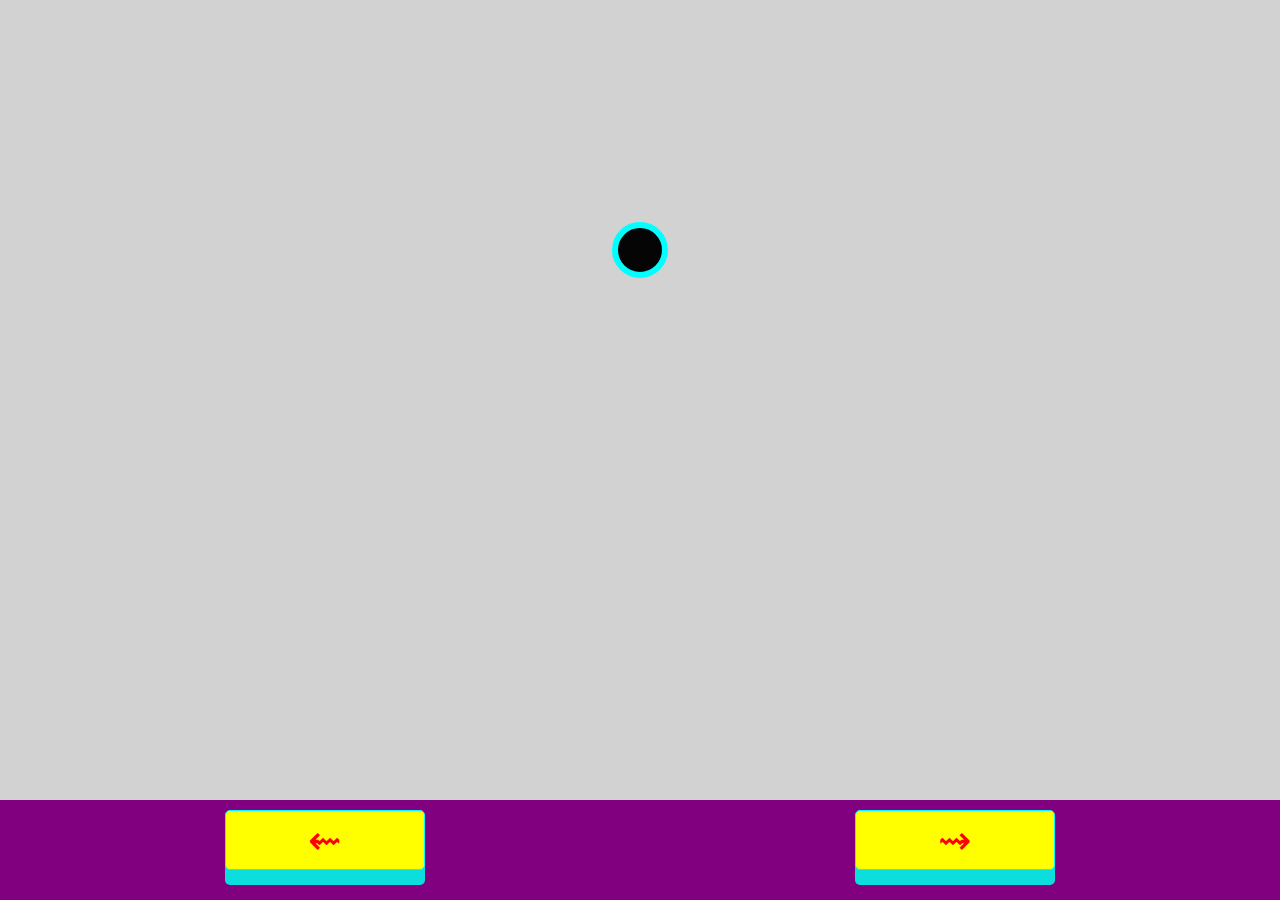
<file: p5-and-beyond/index.html>
<!DOCTYPE html>
<html lang="en">
  <head>
    <meta charset="UTF-8" />
    <meta name="viewport" content="width=device-width, initial-scale=1.0" />
    <title>JS navigation with P5</title>
    <!-- CSS / styling -->
    <link rel="stylesheet" href="css/style.css" />

    <!-- P5 script -->
    <script src="js/libraries/p5.min.js"></script>

    <!-- My script(s) -->
    <script src="js/script.js"></script>
  </head>
  <body>
    <!-- <canvas id="our-canvas"></canvas> -->

    <div id="command-board">
      <button
        class="command-board__button"
        id="left-button"
        onclick="moveLeft()"
      >
        ⇜
      </button>

      <!-- <button
        class="command-board__button"
        id="middle-button"
        onclick="doSomethingElse()"
      >
      </button> -->

      <button
        class="command-board__button"
        id="right-button"
        onclick="moveRight()"
      >
        ⇝
      </button>
    </div>

    <!-- <div id="a-new-element">
      Lorem ipsum dolor sit amet consectetur adipisicing elit. Explicabo illo
      adipisci unde modi officiis excepturi sunt consequatur ad aperiam. In
      eligendi excepturi dolore architecto nisi veritatis vitae ea tenetur
      expedita.
    </div> -->
  </body>
</html>
</file>
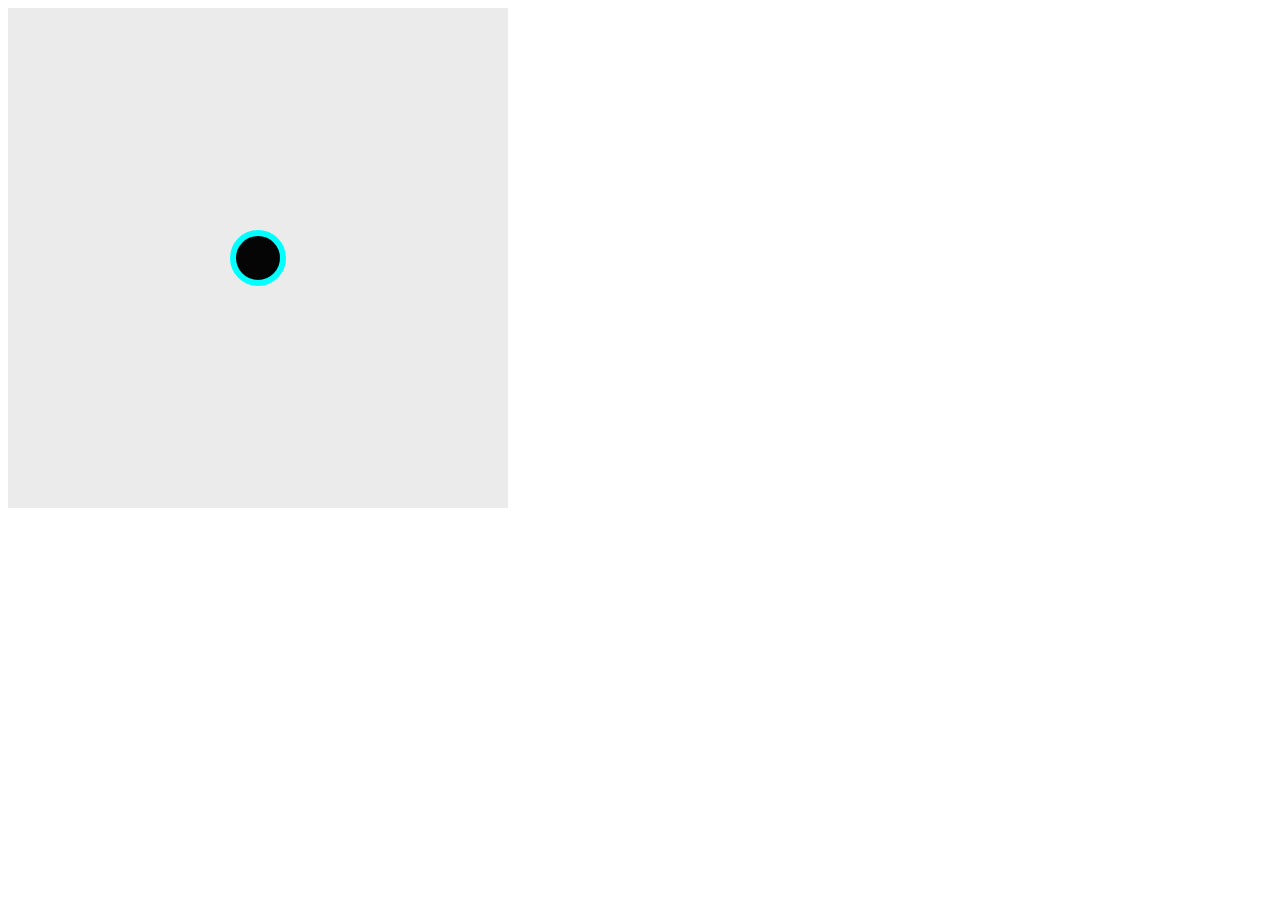
<file: p5-and-beyond/index-p5.html>
<!DOCTYPE html>
<html lang="en">
  <head>
    <meta charset="UTF-8" />
    <meta name="viewport" content="width=device-width, initial-scale=1.0" />
    <title>P5 project</title>
    <!-- CSS / styling -->
    <!-- <link rel="stylesheet" href="css/style.css" /> -->

    <!-- P5 script -->
    <script src="js/libraries/p5.min.js"></script>

    <!-- My script(s) -->
    <script src="js/script-p5.js"></script>
  </head>
  <body></body>
</html>
</file>
<file: p5-and-beyond/css/style.css>
/* 
Remainder of selectors' symbols:
tag-name{}
#id-name{}
.class-name{}
*/

* {
  margin: 0px;
  padding: 0px;
  box-sizing: border-box;
  margin-inline: auto;
}

body {
  height: 100vh;
  overflow: hidden;
}

/* removes default button style */
button {
  /* background: none;
  border: none;
  outline: none;
  box-shadow: none; */
}

/* Everything above this comment removes default styling, so our styling does not get random properties */

#command-board {
  background-color: purple;
  width: 100vw;
  height: 100px;
  position: fixed;
  bottom: 0px;
  padding: 10px;
  display: flex;
  justify-content: space-around;
}

.command-board__button {
  width: 200px;
  height: 60px;
  font-size: 40px;
  color: red;
  background-color: yellow;
  border-radius: 5px;
  border: solid 1px cyan;
  box-shadow: 0px 15px 0px 0px rgb(12, 222, 222);
  cursor: pointer;
}

/* #middle-button {
  font-size: 20px;
} */

/* To add: hover effect */
.command-board__button:hover {
  transform: translateY(10px);
  box-shadow: 0px 5px 0px 0px rgb(12, 222, 222);
}

.command-board__button:active {
  transform: translateY(10px);
  box-shadow: 0px 5px 0px 0px rgb(12, 222, 222);
}

/* .hide-the-element {
  display: none;
} */
</file>
